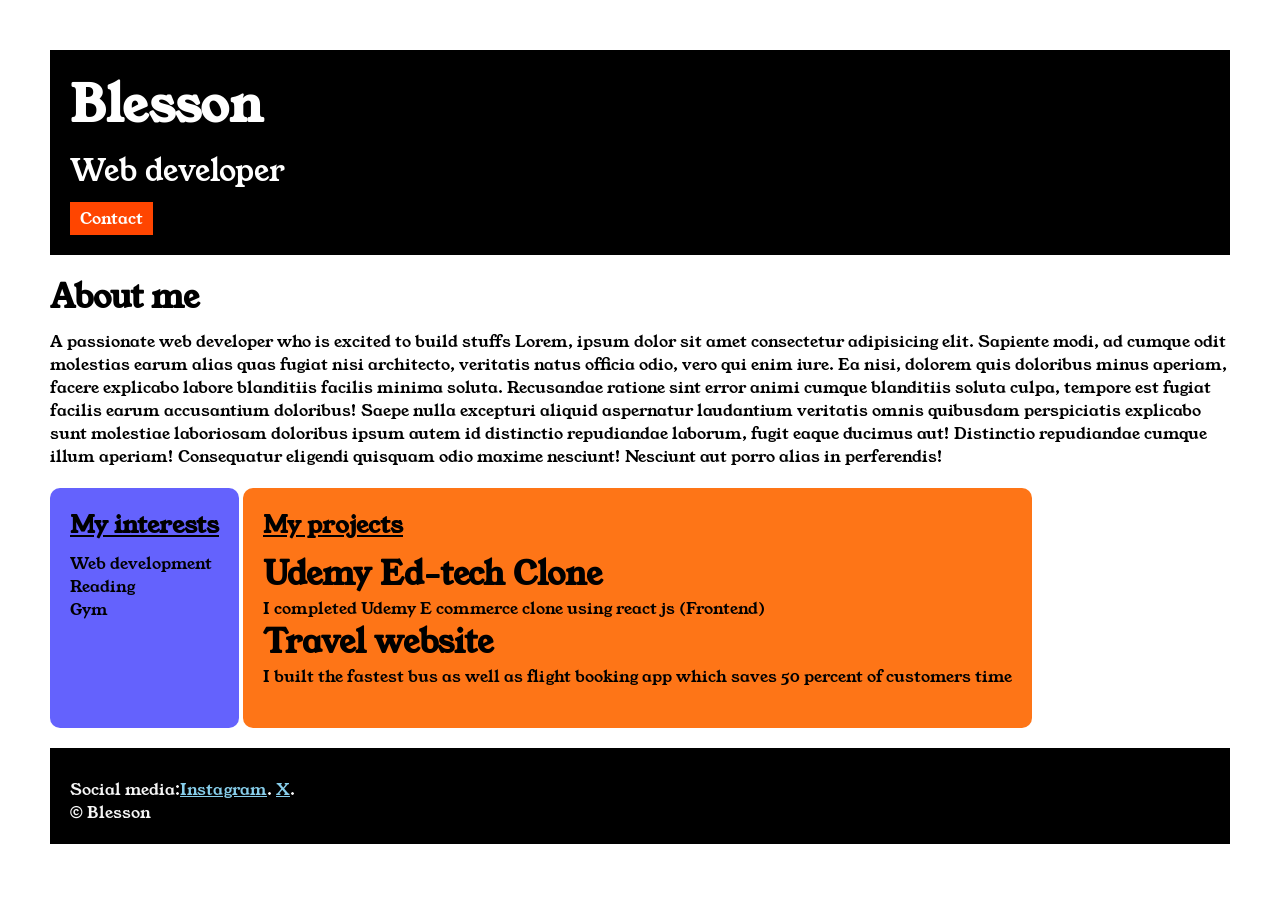
<file: index.html>
<!DOCTYPE html>
<html lang="en">

<head>
    <meta charset="UTF-8">
    <meta name="viewport" content="width=device-width, initial-scale=1.0">
    <title>Portfolio</title>
    <link rel="stylesheet" href="stylesheet.css">
    <link rel="preconnect" href="https://fonts.googleapis.com">
    <link rel="preconnect" href="https://fonts.gstatic.com" crossorigin>
    <link href="https://fonts.googleapis.com/css2?family=Young+Serif&display=swap" rel="stylesheet">
</head>

<body>
    <div class="container">

        <div class="section-one">
            <h1 class="section-one__name">Blesson</h1>
            <p class="section-one__role">Web developer</p>
            <a class="section-one__contact" href="contact.html">Contact</a>
        </div>
        <div class="section-two">
            <h1 class="section-two__title">About me</h1>
            <p class="section-two__desc">A passionate web developer who is excited to build stuffs Lorem, ipsum
                dolor
                sit amet consectetur adipisicing
                elit. Sapiente modi, ad cumque odit molestias earum alias quas fugiat nisi architecto, veritatis natus
                officia
                odio, vero qui enim iure. Ea nisi, dolorem quis doloribus minus aperiam, facere explicabo labore
                blanditiis
                facilis minima soluta. Recusandae ratione sint error animi cumque blanditiis soluta culpa, tempore est
                fugiat
                facilis earum accusantium doloribus! Saepe nulla excepturi aliquid aspernatur laudantium veritatis omnis
                quibusdam perspiciatis explicabo sunt molestiae laboriosam doloribus ipsum autem id distinctio
                repudiandae
                laborum, fugit eaque ducimus aut! Distinctio repudiandae cumque illum aperiam! Consequatur eligendi
                quisquam
                odio maxime nesciunt! Nesciunt aut porro alias in perferendis!</p>
        </div>
        <div class="section-three">
            <h2 class="section-three__title">My interests</h2>

            <ul class="section-three__desc">
                <li>Web development</li>
                <li>Reading</li>
                <li>Gym</li>
            </ul>
        </div>
        <div class="section-four">
            <h2 class="section-four__title">My projects</h2>
            <ul class="section-four__desc">
                <li>
                    <h1>Udemy Ed-tech Clone</h1>
                </li>
                I completed Udemy E commerce clone using react js (Frontend)
                <li>
                    <h1>Travel website</h1>
                </li>
                I built the fastest bus as well as flight booking app which saves 50 percent of customers time
            </ul>
        </div>
        <div class="section-five">
            <p class="section-five__desc">
                Social media:<a href="instagram.com" target="_blank">Instagram</a>.
                <a href="x.com" target="_blank">X</a>.
            </p>
            <p>&copy; Blesson</p>
        </div>


    </div>
</body>

</html>
</file>
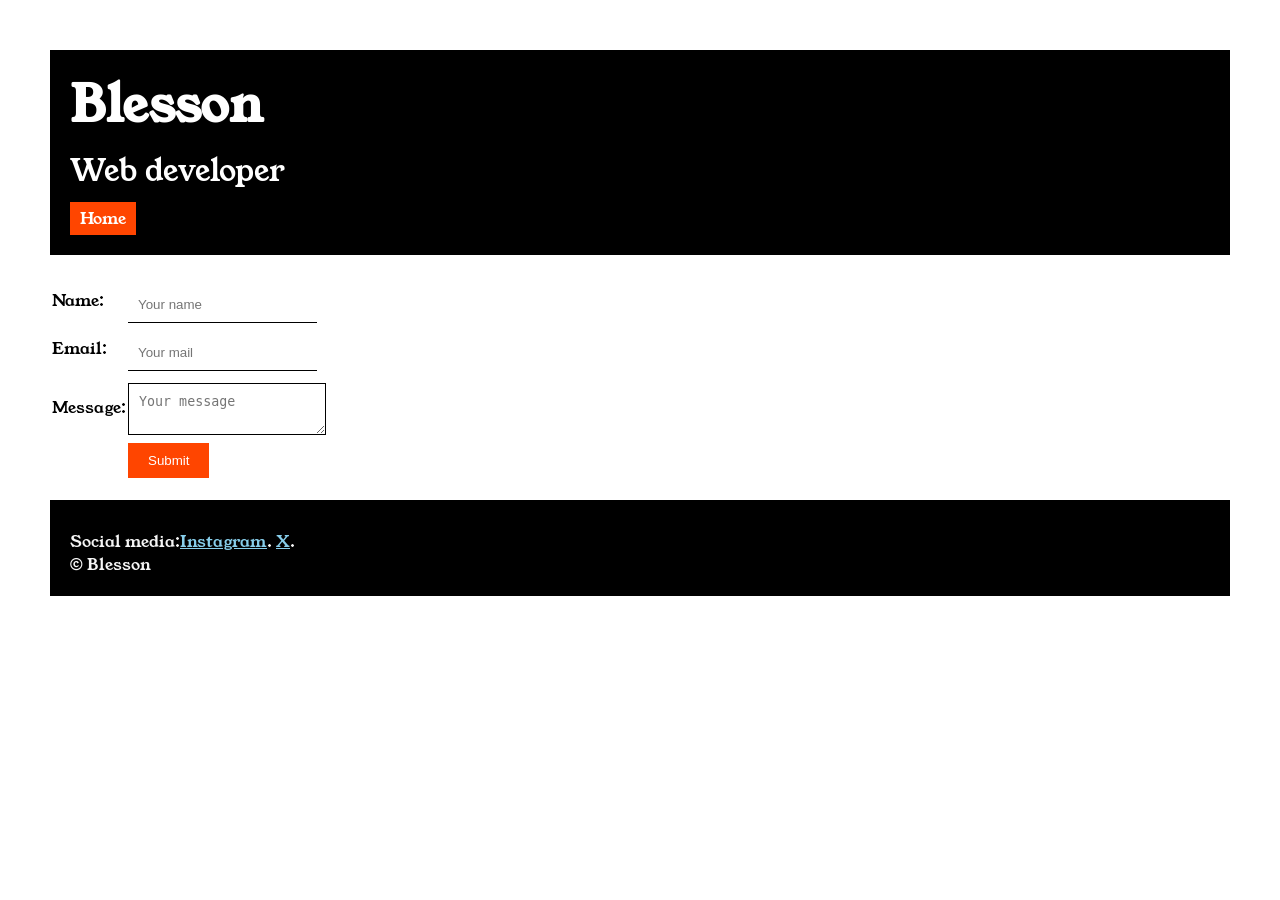
<file: contact.html>
<!DOCTYPE html>
<html lang="en">

<head>
    <meta charset="UTF-8">
    <meta name="viewport" content="width=device-width, initial-scale=1.0">
    <title>Contact</title>
    <link rel="stylesheet" href="stylesheet.css">
    <link rel="preconnect" href="https://fonts.googleapis.com">
    <link rel="preconnect" href="https://fonts.gstatic.com" crossorigin>
    <link href="https://fonts.googleapis.com/css2?family=Young+Serif&display=swap" rel="stylesheet">
</head>
</head>

<body>
    <div class="container">

        <div class="section-one">
            <h1 class="section-one__name">Blesson</h1>
            <p class="section-one__role">Web developer</p>
            <a class="section-one__contact" href="portfolio.html">Home</a>
        </div>
        <div class="contact-form">
            <form>
                <table>
                    <tr>
                        <td>Name: </td>
                        <td><input type="text" placeholder="Your name " class="contact-form__input"></td>
                    </tr>
                    <tr>
                        <td>Email:</td>
                        <td><input type="email" placeholder="Your mail " class="contact-form__input"></td>
                    </tr>
                    <tr>
                        <td>Message:</td>
                        <td><textarea placeholder="Your message" class="contact-form__textarea"></textarea></td>
                    </tr>
                    <tr>
                        <td></td>
                        <td><input type="submit" class="contact-form__submit"></td>
                    </tr>
                </table>
            </form>
        </div>

        <div class="section-five">
            <p class="section-five__desc">
                Social media:<a href="instagram.com" target="_blank">Instagram</a>.
                <a href="x.com" target="_blank">X</a>.
            </p>
            <p>&copy; Blesson</p>
        </div>
    </div>
</body>

</html>
</file>
<file: stylesheet.css>
*{
    padding: 0;
    margin: 0;
}

body {
    font-family: "Young Serif", serif;
}
.container{
    padding: 50px;
}
.section-one{
    background-color: black;
    color: white;
    padding: 20px;
}
.section-one__contact{
   color: white;
   background-color: orangered;
   text-decoration: none;
   padding-left: 10px;
   padding-right: 10px;
   padding-top: 5px;
   padding-bottom: 5px;
   display: inline-block;
   margin-top: 10px;
}
.section-one__name{
    font-size: 50px;
}
.section-one__role{
    font-size: 30px;
    margin-top: 10px;
}
.section-two,.section-three,.section-four,.section-five{
    margin-top: 20px;
}
.section-two__desc,.section-three__desc,.section-four__desc,.section-five__desc{
    margin-top: 10px;
}
.section-five{
    background-color: black;
    color: whitesmoke;
    padding: 20px;
}
.section-five__desc a{
    color: skyblue;
}
.section-three li,.section-four li{
    list-style: none;
}
.section-three{
    background-color: #6462fd;
    color: black;
    padding: 20px;
    display: inline-block;
    height: 200px;
    border-radius: 10px;
    vertical-align: top;
}
.section-four{
    background-color: #fe7517;
    color: black;
    padding: 20px;
    display:inline-block;
    height: 200px;
    border-radius: 10px;
}
.section-four__title,.section-three__title{
    text-decoration:underline;
}
.contact-form{
    margin-top: 20px;
}
.contact-form__input,.contact-form__textarea,.contact-area__submit{
    margin-top: 10px;
}
.contact-form__input{
    padding: 10px;
    border: none;
    border-bottom: solid black 1px;
}
.contact-form__textarea{
    padding: 10px;
    border: none;
    border: solid black 1px;
}
.contact-form__submit{
    padding-left: 20px ;
    padding-right: 20px;
    padding-top: 10px;
    padding-bottom: 10px;
    background-color: orangered;
    color: white;
    border: none;
}
</file>
